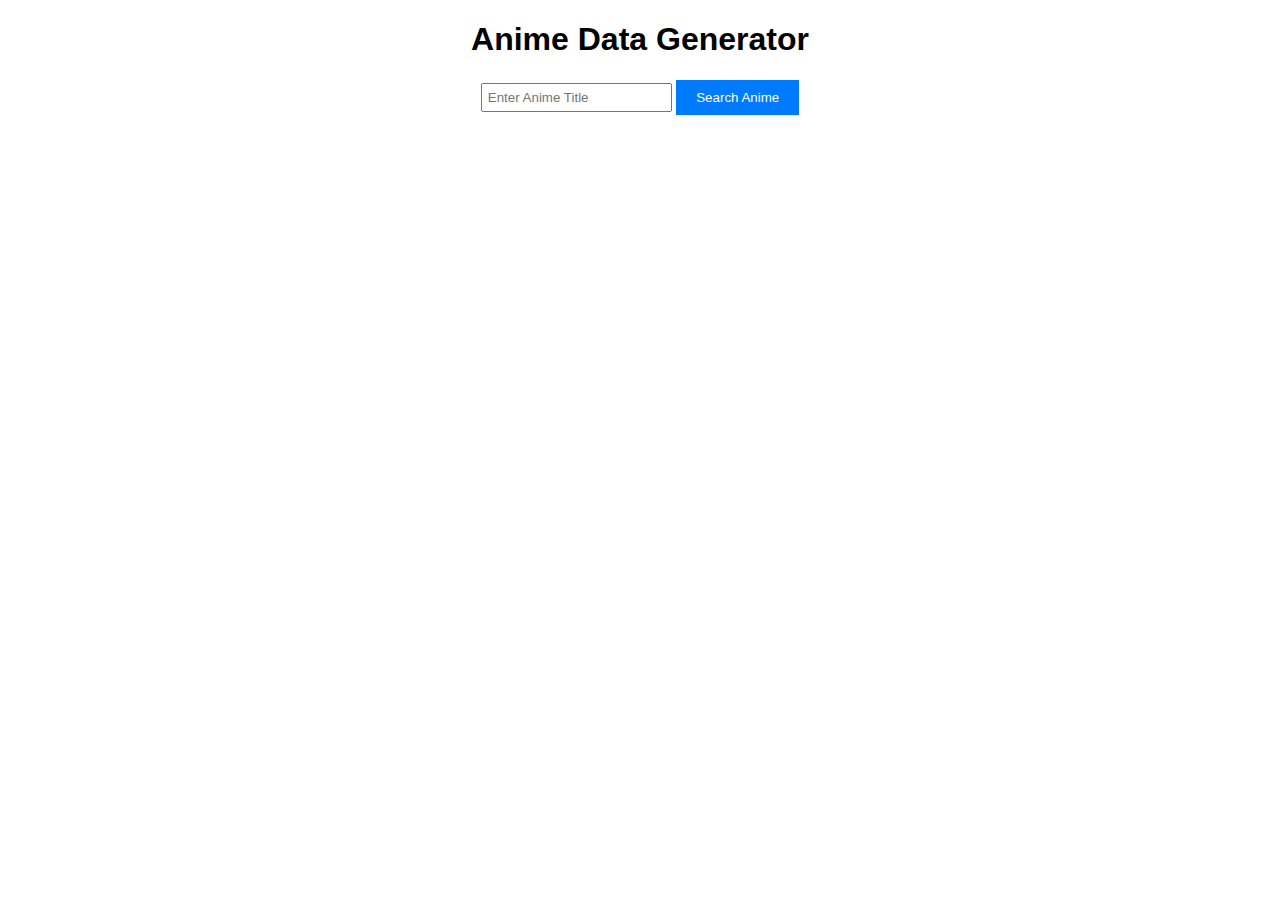
<file: anilist/index.html>
<!DOCTYPE html>
<html lang="en">
<head>
    <meta charset="UTF-8">
    <meta name="viewport" content="width=device-width, initial-scale=1.0">
    <title>Anime Data Generator</title>
    <style>
        body {
            font-family: Arial, sans-serif;
            text-align: center;
        }
        #anime-info {
            margin: 20px;
        }
        #anime-poster {
            margin: 20px;
        }
        button {
            padding: 10px 20px;
            background-color: #007BFF;
            color: #fff;
            border: none;
            cursor: pointer;
        }
        input[type="text"] {
            padding: 5px;
        }
    </style>
</head>
<body>
    <h1>Anime Data Generator</h1>
    <input type="text" id="search-input" placeholder="Enter Anime Title">
    <button id="search-btn">Search Anime</button>
    <div id="anime-info"></div>
    <div id="anime-poster"></div>

    <script>
        document.getElementById("search-btn").addEventListener("click", () => {
            const searchQuery = document.getElementById("search-input").value;
            
            fetch("https://graphql.anilist.co", {
                method: "POST",
                headers: {
                    "Content-Type": "application/json",
                    "Accept": "application/json",
                },
                body: JSON.stringify({
                    query: `
                        query ($search: String) {
                            Media(search: $search, type: ANIME, sort: POPULARITY_DESC) {
                                id
                                title {
                                    romaji
                                    english
                                    native
                                }
                                episodes
                                status
                                genres
                                description(asHtml: false)
                                coverImage {
                                    medium
                                }
                            }
                        }
                    `,
                    variables: {
                        search: searchQuery
                    }
                }),
            })
            .then(response => response.json())
            .then(data => {
                const anime = data.data.Media;
                if (anime) {
                    const animeInfo = `
                        <h2>${anime.title.romaji}</h2>
                        <p><strong>Anime ID:</strong> ${anime.id}</p>
                        <p><strong>English Title:</strong> ${anime.title.english}</p>
                        <p><strong>Native Title:</strong> ${anime.title.native}</p>
                        <p><strong>Episodes:</strong> ${anime.episodes}</p>
                        <p><strong>Status:</strong> ${anime.status}</p>
                        <p><strong>Genres:</strong> ${anime.genres.join(", ")}</p>
                        <p><strong>Description:</strong> ${anime.description}</p>
                    `;
                    document.getElementById("anime-info").innerHTML = animeInfo;
                    
                    const animePoster = `<img src="https://img.anili.st/media/${anime.id}" alt="Anime Poster" width="100%" height="100%">`;
                    document.getElementById("anime-poster").innerHTML = animePoster;
                } else {
                    document.getElementById("anime-info").innerHTML = "<p>No anime found with that title.</p>";
                    document.getElementById("anime-poster").innerHTML = "";
                }
            })
            .catch(error => {
                console.error("Error fetching data:", error);
            });
        });
    </script>
</body>
  </html>
</file>
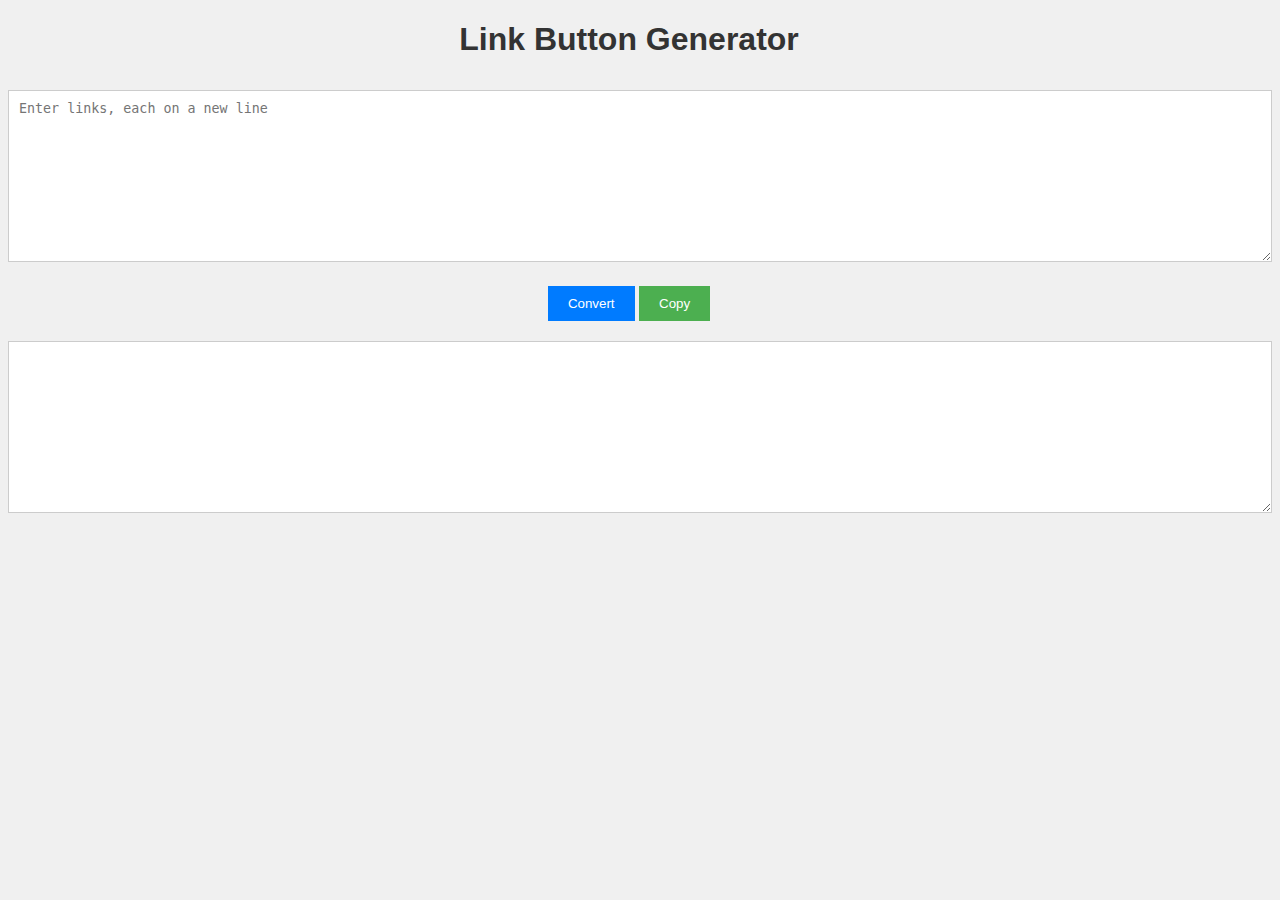
<file: button/index.html>
<!DOCTYPE html>
<html>
<head>
  <title>Link Button Generator</title>
  <meta name="viewport" content="width=device-width, initial-scale=1.0">
  <!-- Add your CSS styles here -->
  <style>
    body {
      font-family: Arial, sans-serif;
      background-color: #f0f0f0;
      text-align: center;
      margin: 20;
      margin-right: 30px;
      padding: 20;
    }

    h1 {
      color: #333;
    }

    textarea {
      width: 100%;
      height: 150px;
      padding: 10px;
      border: 1px solid #ccc;
      margin: 10px 0;
    }

    button {
      background-color: #007bff;
      color: #fff;
      padding: 10px 20px;
      border: none;
      cursor: pointer;
    }

    button:hover {
      background-color: #0056b3;
    }

    #output {
      margin-top: 20px;
    }

    #copyButton {
      background-color: #4CAF50;
      color: white;
      border: none;
      padding: 10px 20px;
      cursor: pointer;
      margin-top: 10px;
    }

  </style>
</head>
<body>
  <h1 style="text-align:center;">Link Button Generator</h1>
  <textarea id="links" placeholder="Enter links, each on a new line"></textarea>
  <button onclick="generateCode()">Convert</button>
  <button id="copyButton" onclick="copyToClipboard()">Copy</button>
  <textarea id="output" readonly></textarea>

  <script>
    function generateCode() {
  var linksText = document.getElementById('links').value;
  var links = linksText.split(','); // Split based on commas
  var code = '';

  for (var i = 0; i < links.length; i++) {
    var buttonName = 'Episode ' + (i + 1);
    code += '<a class="shortc-button blue" href="' + links[i].trim() + '">' + buttonName + '</a><br>';
  }

  document.getElementById('output').value = code;
}





    function copyToClipboard() {
      var outputText = document.getElementById('output');
      outputText.select();
      document.execCommand('copy');
      alert('Code copied to clipboard!');
    }
  </script>
</body>
</html>
</file>
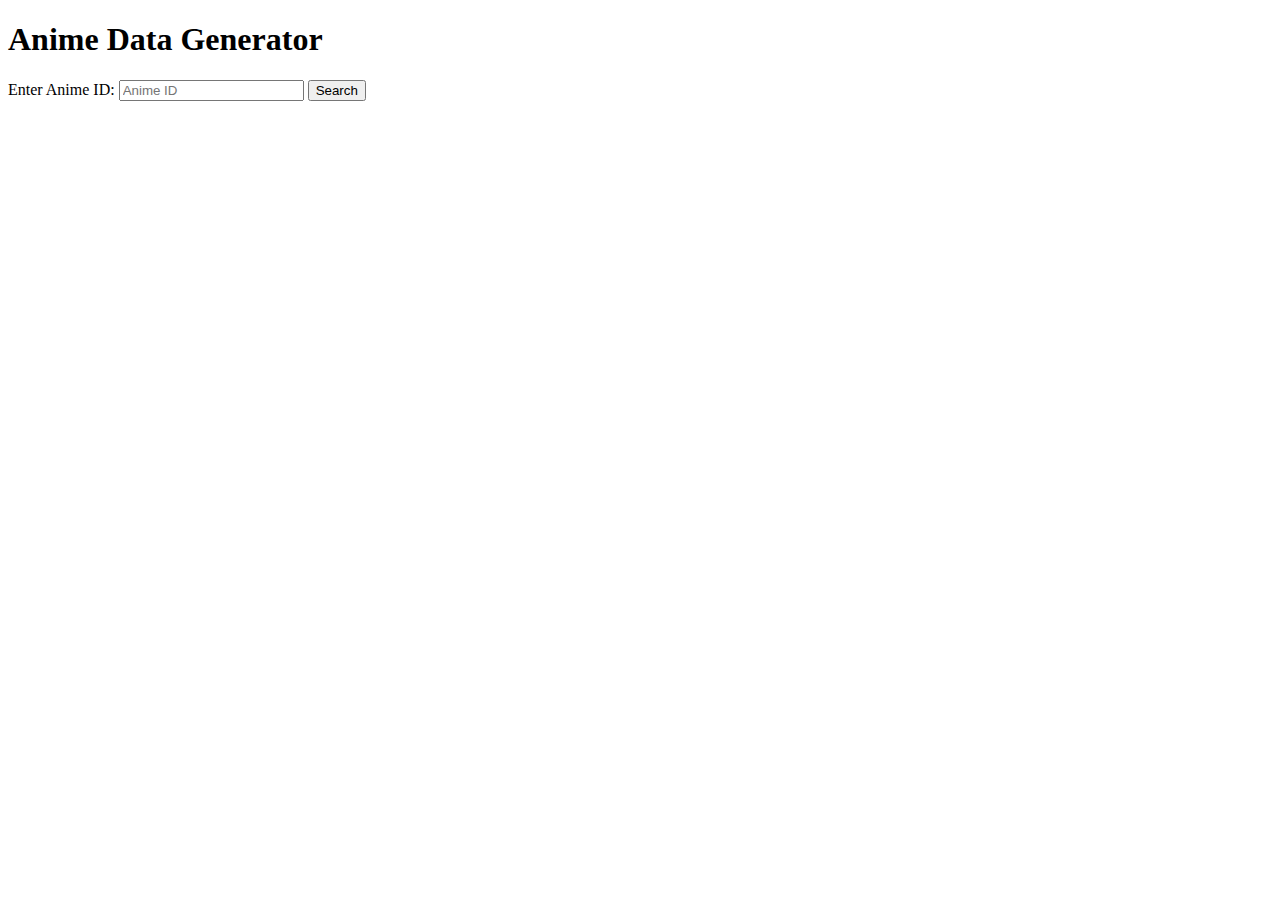
<file: Anime Data Generater.html>
<!DOCTYPE html>
<html>
<head>
  <title>Anime Data Generator</title>
</head>
<body>
  <h1>Anime Data Generator</h1>

  <div>
    <label for="animeId">Enter Anime ID:</label>
    <input type="text" id="animeId" placeholder="Anime ID">
    <button onclick="generateCode()">Search</button>
  </div>

  <pre id="generatedCode"></pre>

  <script>
    function getAnimeData(animeId) {
      let url = `https://api.jikan.moe/v4/anime/${animeId}`;
      return fetch(url)
        .then(response => {
          if (response.ok) {
            return response.json();
          } else {
            throw new Error('Failed to fetch anime data.');
          }
        });
    }

    function generateCode() {
      const animeId = document.getElementById('animeId').value;
      getAnimeData(animeId)
        .then(data => {
          const code = generateHTMLCode(data);
          document.getElementById('generatedCode').textContent = code;
        })
        .catch(error => {
          console.error(error);
        });
    }

    function generateHTMLCode(data) {
      const code = `<div>
  <a><img border="0" data-original-height="450" data-original-width="800" height="360" src="" width="640" /></a>
</div>

<div class="review_wrap">
  <div class="review-box review-bottom review-percentage" id="review-box">
    <h2 class="review-box-header the-global-title" id="title">${data.data.title}</h2>

    <div class="review-summary">
      <div class="review-final-score">
        <h3 id="score">${data.data.score}</h3>

        <h4>Average Rating</h4>
      </div>

      <div class="review-short-summary">
        <p id="synopsis">${data.data.synopsis}</p>
      </div>
    </div>
  </div>
</div>

<div class="toggle tie-sc-open">
  <h3 class="toggle-head">
    Information <span class="fa fa-angle-down"></span>
  </h3>
  <div class="toggle-content">
    <ul style="text-align: left;">
      <li id='English'>English: ${data.data.title_english}</li>
      <li id='Japanese'>Japanese: ${data.data.title_japanese}</li>
      <li id='Synonyms'>Synonyms: ${data.data.title_synonyms.join(', ')}</li>
      <li id='type'>Type: ${data.data.type}</li>
      <li id='episodes'>Episodes: ${data.data.episodes}</li>
      <li id='status'>Status: ${data.data.status}</li>
      <li id='aired'>Aired: ${data.data.aired.string}</li>
      <li id='season'>Season: ${data.data.season}</li>
      <li id='broadcast'>Broadcast: ${data.data.broadcast.string}</li>
      <li id='producers'>Producers: ${data.data.producers.map(producer => producer.name).join(', ')}</li>
      <li id='licensors'>Licensors: ${data.data.licensors.map(licensor => licensor.name).join(', ')}</li>
      <li id='studios'>Studios: ${data.data.studios.map(studio => studio.name).join(', ')}</li>
      <li id='source'>Source: ${data.data.source}</li>
      <li id='genres'>Genres: ${data.data.genres.map(genre => genre.name).join(', ')}</li>
      <li id='theme'>Themes: ${data.data.themes.map(theme => theme.name).join(', ')}</li>
      <li id='demographics'>Demographics: ${data.data.demographics.map(demographic => demographic.name).join(', ')}</li>
      <li id="duration">Duration: ${data.data.duration}</li>
      <li id='rating'>Rating: ${data.data.rating}</li>
    </ul>
  </div>
</div>
<div class="uk-alert uk-alert-primary" data-uk-alert="">
    <!--a class="uk-alert-close" data-uk-close></a-->
    <p>
      <span class="uk-margin-xsmall-right" data-uk-icon="happy"></span> To access
      the private drive just open Google Group and join the Google Group, ignore
      the rest. After that, Enjoy...&nbsp;<a href="https://groups.google.com/g/bondgreninja" target="_blank">Here</a>
    </p>
  </div>

  <div class="toggle tie-sc-open">
    <h3 class="toggle-head">
      Google Drive <span aria-hidden="true" class="fa fa-angle-down"></span>
    </h3>
    <div class="toggle-content" style="text-align: center;">
      <a class="shortc-button small blue" href="#" style="background: linear-gradient(135deg, rgb(6, 147, 227), rgb(155, 81, 224)) rgb(255, 255, 255);" target="_blank">480P</a>
      <a class="shortc-button small blue" href="#" style="background: linear-gradient(135deg, rgb(6, 147, 227), rgb(155, 81, 224)) rgb(255, 255, 255);" target="_blank">720P</a>
      <a class="shortc-button small blue" href="#" style="background: linear-gradient(135deg, rgb(6, 147, 227), rgb(155, 81, 224)) rgb(255, 255, 255);" target="_blank">1080P</a>
      <a class="shortc-button small blue" href="#" style="background: linear-gradient(135deg, rgb(6, 147, 227), rgb(155, 81, 224)) rgb(255, 255, 255);" target="_blank">1080P ULTRA BD Remux</a>
      <a class="shortc-button small blue" href="#" style="background: linear-gradient(135deg, rgb(6, 147, 227), rgb(155, 81, 224)) rgb(255, 255, 255);" target="_blank">Movies</a>
      <a class="shortc-button small blue" href="#" style="background: linear-gradient(135deg, rgb(6, 147, 227), rgb(155, 81, 224)) rgb(255, 255, 255);" target="_blank">OVAs</a>
    </div>
  </div>
`;

      return code;
    }
  </script>

</body>
</html>
</file>
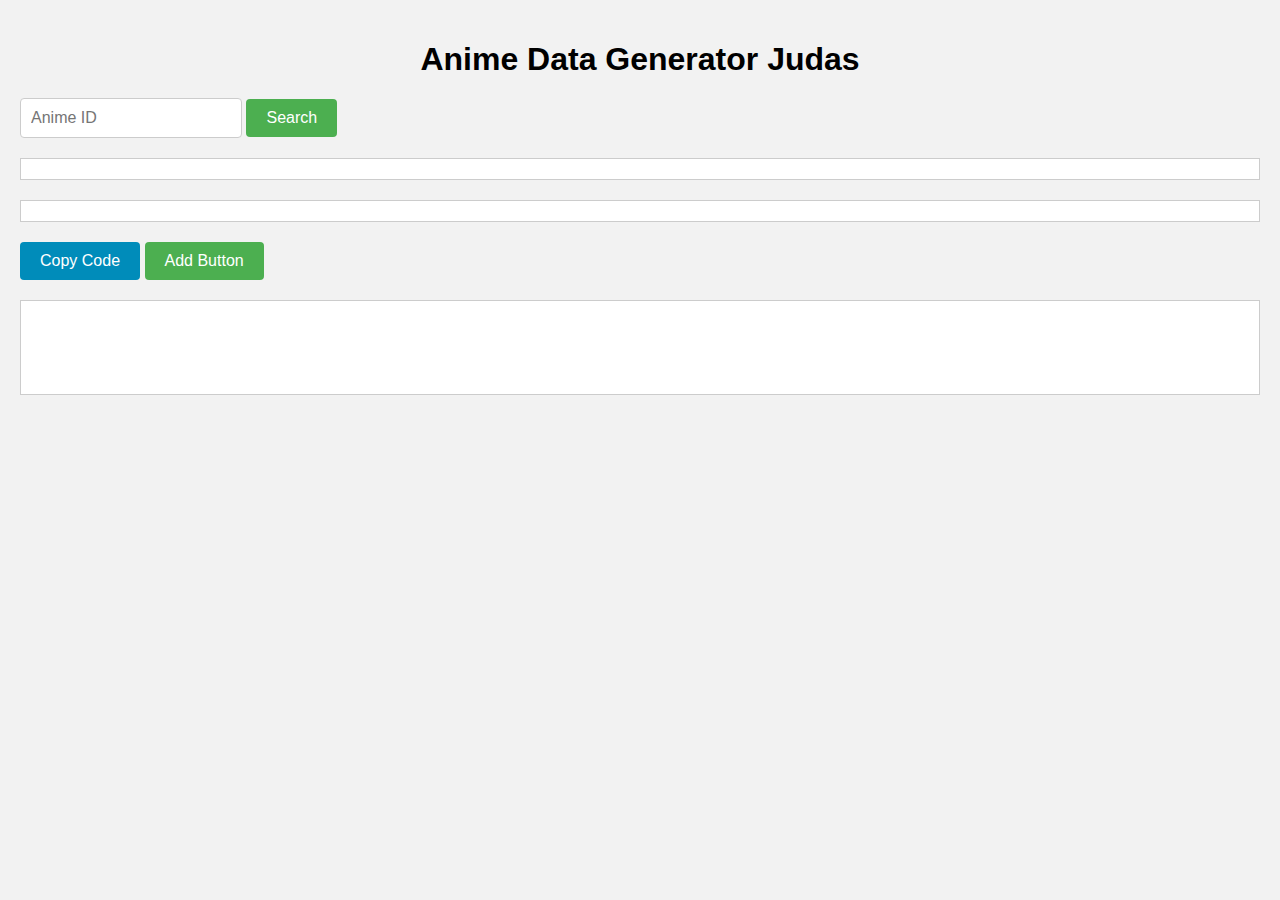
<file: judas.html>
<!DOCTYPE html>
<html>
<head>
  <title>Anime Data Generator</title>
  <meta name="viewport" content="width=device-width, initial-scale=1.0">
  <!--Meta Icon-->
    <link expr:href='data:blog.homepageUrl + &quot;/favicon.ico&quot;' rel='icon' type='image/x-icon'/>
      <link href='https://i.ibb.co/3SYRk6S/IMG-20230713-072224.jpg' rel='apple-touch-icon'/>
        <link href='https://i.ibb.co/3SYRk6S/IMG-20230713-072224.jpg' rel='apple-touch-icon' sizes='57x57'/>
          <link href='https://i.ibb.co/3SYRk6S/IMG-20230713-072224.jpg' rel='apple-touch-icon' sizes='72x72'/>
            <link href='https://i.ibb.co/3SYRk6S/IMG-20230713-072224.jpg' rel='apple-touch-icon' sizes='76x76'/>
              <link href='https://i.ibb.co/3SYRk6S/IMG-20230713-072224.jpg' rel='apple-touch-icon' sizes='114x114'/>
                <link href='https://i.ibb.co/3SYRk6S/IMG-20230713-072224.jpg' rel='apple-touch-icon' sizes='120x120'/>
                  <link href='https://i.ibb.co/3SYRk6S/IMG-20230713-072224.jpg' sizes='144x144'/>
                    <link href='https://i.ibb.co/3SYRk6S/IMG-20230713-072224.jpg' rel='apple-touch-icon' sizes='152x152'/>
                      <link href='https://i.ibb.co/3SYRk6S/IMG-20230713-072224.jpg' rel='apple-touch-icon' sizes='180x180'/>
  <style>
    body {
        font-family: Arial, sans-serif;
        margin: 0;
        padding: 20px;
        background-color: #f2f2f2;
      }

      h1 {
        text-align: center;
        margin-bottom: 20px;
      }

      input[type="text"] {
        padding: 10px;
        font-size: 16px;
        border: 1px solid #ccc;
        border-radius: 4px;
        width: 200px;
      }

      button {
        padding: 10px 20px;
        font-size: 16px;
        background-color: #4CAF50;
        color: white;
        border: none;
        border-radius: 4px;
        cursor: pointer;
      }

      button:hover {
        background-color: #45a049;
      }

      #codeBox {
        border: 1px solid #ccc;
        padding: 10px;
        margin-top: 20px;
        font-family: monospace;
        white-space: pre-wrap;
        background-color: #fff;
        word-break: break-all;
      }

      #copyButton {
        padding: 10px 20px;
        font-size: 16px;
        background-color: #008CBA;
        color: white;
        border: none;
        border-radius: 4px;
        cursor: pointer;
        margin-top: 20px;
      }

      #copyButton:hover {
        background-color: #006080;
      }

      .button {
        display: inline-block;
        padding: 10px 20px;
        font-size: 16px;
        color: white;
        border: none;
        border-radius: 4px;
        text-decoration: none;
        cursor: pointer;
        background-color: #0693e3;
        background-image: linear-gradient(135deg, #0693e3, #9b51e0);
      }

      .button.small {
        padding: 8px 16px;
        font-size: 14px;
      }

      .button.blue {
        background-color: #0693e3;
        background-image: linear-gradient(135deg, #0693e3, #9b51e0);
      }

      .button.blue:hover {
        background-color: #0573bf;
        background-image: linear-gradient(135deg, #0573bf, #7c47ad);
      }

      .button-wrapper {
        display: flex;
        justify-content: space-between;
        align-items: center;
        margin-bottom: 10px;
      }

      .button-wrapper button {
        padding: 10px 20px;
        font-size: 16px;
        background-color: #4CAF50;
        color: white;
        border: none;
        border-radius: 4px;
        cursor: pointer;
      }

      .button-wrapper button:first-child {
        margin-right: 10px;
      }

      .button-wrapper button:hover {
        background-color: #45a049;
      }
      
      .button-inputs {
        display: flex;
        gap: 10px;
        margin-bottom: 10px;
      }
      
      .button-inputs input {
        padding: 10px;
        font-size: 16px;
        border: 1px solid #ccc;
        border-radius: 4px;
        width: 200px;
      }
      
      .added-buttons {
        margin-top: 20px;
      }
      
      .added-buttons button {
        margin-right: 10px;
      }

      .added-buttons {
        margin-top: 20px;
      }

      .added-buttons button {
        margin-right: 10px;
      }

    .added-buttons {
      margin-top: 20px;
    }

    .added-buttons button {
      margin-right: 10px;
    }

    #generatedCodeBox {
      border: 1px solid #ccc;
        padding: 10px;
        margin-top: 20px;
        font-family: monospace;
        white-space: pre-wrap;
        background-color: #fff;
        word-break: break-all;
        overflow: auto;
    }
    #generatedDataBox1 {
      border: 1px solid #ccc;
      padding: 10px;
      margin-top: 20px;
      font-family: monospace;
      white-space: pre-wrap;
      background-color: #fff;
      word-break: break-all;
    }

    #generatedDataBox2 {
      border: 1px solid #ccc;
      padding: 10px;
      margin-top: 20px;
      font-family: monospace;
      white-space: pre-wrap;
      background-color: #fff;
      word-break: break-all;
    }
  </style>
</head>
<body>
  <h1>Anime Data Generator Judas</h1>

  <div>
    
    <input class="search" type="text" id="animeId" placeholder="Anime ID">
    <button onclick="generateCode()">Search</button>
  </div>

    <div id="generatedDataBox1"></div>
    <div id="generatedDataBox2"></div>

    <button id="copyButton" onclick="copyGeneratedCode()">Copy Code</button>
  <button id="addButton" onclick="addButton()">Add Button</button>
  <div class="added-buttons" id="addedButtons"></div>
  
  <div id="generatedCodeBox">
    <pre id="generatedCode"></pre>
  </div>




  <script>
    let buttons = [];

    function getAnimeData(animeId) {
      let url = `https://api.jikan.moe/v4/anime/${animeId}`;
      return fetch(url)
        .then(response => {
          if (response.ok) {
            return response.json();
          } else {
            throw new Error('Failed to fetch anime data.');
          }
        });
    }

    function generateCode() {
      const animeId = document.getElementById('animeId').value;
      getAnimeData(animeId)
        .then(data => {
          const code = generateHTMLCode(data);
          document.getElementById('generatedCode').textContent = code;
        })
        .catch(error => {
          console.error(error);
        });
    }

    function generateHTMLCode(data) {
      let buttonsHTML = '';
      for (const button of buttons) {
        buttonsHTML += `<tr>
          <td><span class="num">#1</span> GD</td>
          <td>Eng</td>
          <td><span>${button.title}</span></td>
          <td>
            <a class="btn sm rnd" href="${button.url}" rel="nofollow" target="_blank">Download</a>
          </td>
        </tr>`;
      }
      
      

      const code = `<div class="separator" style="clear: both; text-align: center;">
  <img
    style="display: none;"
    border="0"
    data-original-height="800"
    data-original-width="533"
    height="640"
    src="${data.data.images.jpg.large_image_url}"
    width="426"
  />
</div>

<!--[ Synopsis ]-->

<p id="synopsis">${data.data.synopsis}</p>

<!--[ Extra information ]-->

<div id="extra-info">
  <div>English: <span>${data.data.title_english}</span></div>
              <div>Japanese: <span>${data.data.title_japanese}</span></div>
              <div>Synonyms: <span>${data.data.title_synonyms.join(', ')}</span></div>
              <div>Episodes: <span>${data.data.episodes}</span></div>
              <div>Aired: <span>${data.data.aired.string}</span></div>
              <div>Season: <span>${data.data.season}</span></div>
              <div>Broadcast: <span>${data.data.broadcast.string}</span></div>
              <div>Producers: <span>${data.data.producers.map(producer => producer.name).join(', ')}</span></div>
              <div>Licensors: <span>${data.data.licensors.map(licensor => licensor.name).join(', ')}</span></div>
              <div>Studios: <span>${data.data.studios.map(studio => studio.name).join(', ')}</span></div>
              <div>Source: <span>${data.data.source}</span></div>
              <div>Duration: <span>${data.data.duration}</span></div>
              <div>Rating: <span>${data.data.rating}</span></div>
</div>

<!--[ Streaming Player ]-->

<div id="shadow"></div>
<div class="DagPlaArea DagTo">
  <div class="video-content" id="PlayVideo">
    <div id="embed_holder">
      <div class="player-embed" id="pembed">
        <div class="playerload"></div>
        <div id="player_embed">
          <div class="pframe">
            <iframe allowfullscreen="true" frameborder="0" height="100%" marginheight="0" marginwidth="0" mozallowfullscreen="true" scrolling="NO" src="" webkitallowfullscreen="true" width="100%"></iframe>
          </div>
        </div>
      </div>
    </div>
  </div>
  <div class="video-nav">
    <div class="itemleft">
      <div class="icon DagLight">
        <svg viewbox="0 0 24 24">
          <path d="M20,11H23V13H20V11M1,11H4V13H1V11M13,1V4H11V1H13M4.92,3.5L7.05,5.64L5.63,7.05L3.5,4.93L4.92,3.5M16.95,5.63L19.07,3.5L20.5,4.93L18.37,7.05L16.95,5.63M12,6A6,6 0 0,1 18,12C18,14.22 16.79,16.16 15,17.2V19A1,1 0 0,1 14,20H10A1,1 0 0,1 9,19V17.2C7.21,16.16 6,14.22 6,12A6,6 0 0,1 12,6M14,21V22A1,1 0 0,1 13,23H11A1,1 0 0,1 10,22V21H14M11,18H13V15.87C14.73,15.43 16,13.86 16,12A4,4 0 0,0 12,8A4,4 0 0,0 8,12C8,13.86 9.27,15.43 11,15.87V18Z" fill="currentColor"></path>
        </svg>
        <span>Turn on Light</span>
      </div>

      <div class="icon DagCom">
        <svg viewbox="0 0 24 24">
          <path d="M12,23A1,1 0 0,1 11,22V19H7A2,2 0 0,1 5,17V7A2,2 0 0,1 7,5H21A2,2 0 0,1 23,7V17A2,2 0 0,1 21,19H16.9L13.2,22.71C13,22.89 12.76,23 12.5,23H12M3,15H1V3A2,2 0 0,1 3,1H19V3H3V15Z" fill="currentColor"></path>
        </svg>
        <a href="#comments"><span>Comments</span></a>
      </div>
    </div>
  </div>
</div>

<!--[ Streaming Server ]-->

<div id="server">
  <ul class="serverEpisode" id="VideoVard">
    <div>
      <div class="DagPlayOpt" data-embed="https://www.youtube.com/embed/${data.data.trailer.youtube_id}" data-id="Server-1">
        <span>01</span>
      </div>
    </div>
  </ul>
</div>

<!--Server download untuk streaming. Hapus bagian jika tidak diperlukan-->

<div class="resIn" id="Server-1">
  <div class="download-links">
    <table>
      <thead>
        <tr>
          <th>Server</th>
          <th>Subtitle</th>
          <th>Quality</th>
          <th>Link</th>
        </tr>
      </thead>
      <tbody>
        ${buttonsHTML}
      </tbody>
    </table>
  </div>
</div>

        `;

      return code;
    }

    function addButton() {
      const title = prompt('Enter button title:');
      const url = prompt('Enter button URL:');

      buttons.push({ title, url });

      const addedButtons = document.getElementById('addedButtons');
      const buttonElement = document.createElement('button');
      buttonElement.textContent = title;
      buttonElement.onclick = () => {
        editButton(title, url);
      };
      addedButtons.appendChild(buttonElement);

      const codeBox = document.getElementById('generatedCodeBox');
      const code = generateHTMLCode();
      codeBox.textContent = code;
    }

    function editButton(title, url) {
      const newTitle = prompt('Enter new button title:', title);
      const newUrl = prompt('Enter new button URL:', url);

      const button = buttons.find(btn => btn.title === title && btn.url === url);
      if (button) {
        button.title = newTitle;
        button.url = newUrl;
      }

      const codeBox = document.getElementById('generatedCodeBox');
      const code = generateHTMLCode();
      codeBox.textContent = code;
    }

    function copyGeneratedCode() {
      const codeBox = document.getElementById('generatedCodeBox');
      const range = document.createRange();
      range.selectNode(codeBox);
      window.getSelection().removeAllRanges();
      window.getSelection().addRange(range);
      document.execCommand('copy');
      window.getSelection().removeAllRanges();
      alert('Code copied to clipboard!');
    }
    
    function generateCode() {
      const animeId = document.getElementById('animeId').value;
      getAnimeData(animeId)
        .then(data => {
          const code = generateHTMLCode(data);
          document.getElementById('generatedCode').textContent = code;

          const generatedDataBox1 = document.getElementById('generatedDataBox1');
          generatedDataBox1.textContent = data.data.title;

          const generatedDataBox2 = document.getElementById('generatedDataBox2');
          generatedDataBox2.textContent = `${data.data.type}, ${data.data.status}, Ep ${data.data.episodes},${data.data.score}, ${data.data.genres.map(genre => genre.name).join(', ')}, ${data.data.themes.map(theme => theme.name).join(', ')}, ${data.data.demographics.map(demographic => demographic.name).join(', ')}`;
        })
        .catch(error => {
          console.error(error);
        });
    }
  </script>
</body>
  </html>
</file>
